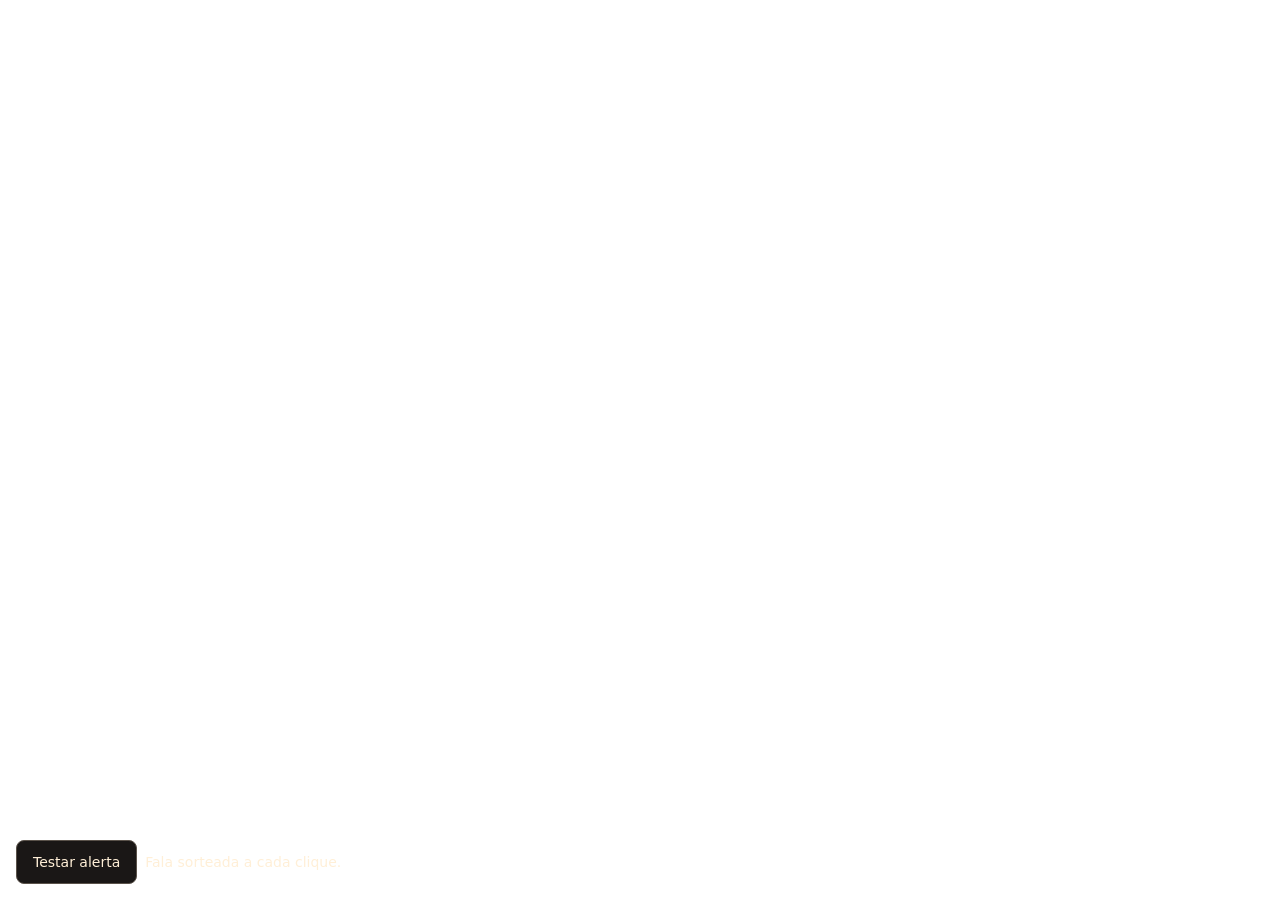
<file: index.html>
<!doctype html>
<html lang="pt-BR">
<head>
<meta charset="utf-8">
<meta name="viewport" content="width=device-width,initial-scale=1">
<title>Venator · alerta de inscrito</title>
<link rel="stylesheet" href="alerta.css?v=3">
<style>
  .teste { position: fixed; left: 16px; bottom: 16px; z-index: 9; display: flex; gap: 8px; align-items: center;
           font: 14px system-ui, sans-serif; color: #ffefd7; }
  .teste button { min-height: 44px; padding: 0 16px; border-radius: 8px; border: 1px solid #5a524a; background: #1a1716;
                  color: #ffefd7; font: inherit; cursor: pointer; }
  .teste button:hover { background: #2a2522; }
  body.teste-on { background: #101012; }
</style>
</head>
<body>
  <div id="venator-alerta">
    <div class="carta"><video src="venator-knockback.webm" muted playsinline preload="auto"></video></div>
    <p class="legenda"></p>
    <div class="nome vazio"></div>
  </div>
  <div class="teste" hidden>
    <button type="button" id="btn">Testar alerta</button>
    <span>Fala sorteada a cada clique.</span>
  </div>
<script src="alerta.js?v=3"></script>
<script>
  // ?teste=1 mostra o botão de teste. ?auto=SEGUNDOS repete sozinho (para ajustar no OBS). ?vol=0.8 muda o volume.
  // ?nome=Fulano mostra o nome de quem se inscreveu (o widget do StreamElements preenche isso sozinho).
  const p = new URLSearchParams(location.search);
  if (p.has('vol')) window.VENATOR_VOLUME = parseFloat(p.get('vol'));
  if (p.get('teste')) {
    document.body.classList.add('teste-on'); document.querySelector('.teste').hidden = false;
    document.getElementById('btn').onclick = () => VenatorAlerta.tocar({ nome: p.get('nome') || 'Novo inscrito' });
  }
  if (p.get('auto')) {
    const s = Math.max(6, parseFloat(p.get('auto')) || 10);
    const vai = () => VenatorAlerta.tocar({ nome: p.get('nome') || '' });
    setTimeout(vai, 800); setInterval(vai, s * 1000);
  }
</script>
</body>
</html>
</file>
<file: alerta.css>
@font-face { font-family: "ValveOracle"; src: url("fonte/valveoracle-semibold.ttf") format("truetype"); font-weight: 600; }
html, body { margin: 0; background: transparent; overflow: hidden; }
#venator-alerta {
  position: fixed; left: 50%; top: 50%; width: min(90vw, 50.6vh); aspect-ratio: 9 / 16;
  transform: translate(-50%, -50%) scale(.92); opacity: 0;
  transition: opacity .35s ease, transform .45s cubic-bezier(.23, 1, .32, 1);
  pointer-events: none;
}
#venator-alerta.ativo { opacity: 1; transform: translate(-50%, -50%) scale(1); }
#venator-alerta .carta {
  position: absolute; inset: 0; border-radius: 4.5%/3.4%; overflow: hidden; background: #050505;
  box-shadow: 0 0 0 2px rgb(255 239 215 / .22), 0 18px 50px rgb(0 0 0 / .6);
}
#venator-alerta video { width: 100%; height: 100%; object-fit: cover; display: block; }
#venator-alerta .legenda {
  position: absolute; left: 6%; right: 6%; top: 4.5%; margin: 0; text-align: center;
  font: 600 clamp(14px, 4.6vh, 44px)/1.12 "ValveOracle", Georgia, serif; color: #faf4e8;
  text-shadow: 0 0 .35em rgb(0 0 0 / .95), 0 0 .8em rgb(0 0 0 / .8), 0 0 1.1em rgb(255 232 196 / .35);
  opacity: 0; transform: translateY(-8px); transition: opacity .3s ease, transform .3s ease;
}
#venator-alerta .legenda.mostra { opacity: 1; transform: none; }
#venator-alerta .nome {
  position: absolute; left: 0; right: 0; bottom: 5%; text-align: center;
  font: 600 clamp(12px, 3.2vh, 30px)/1 "ValveOracle", Georgia, serif; color: #ffefd7; letter-spacing: .04em;
  text-shadow: 0 0 .4em rgb(0 0 0 / .95), 0 0 .9em rgb(0 0 0 / .8);
}
#venator-alerta .nome.vazio { display: none; }
@media (prefers-reduced-motion: reduce) { #venator-alerta { transition: opacity .2s; transform: translate(-50%, -50%); } }
</file>
